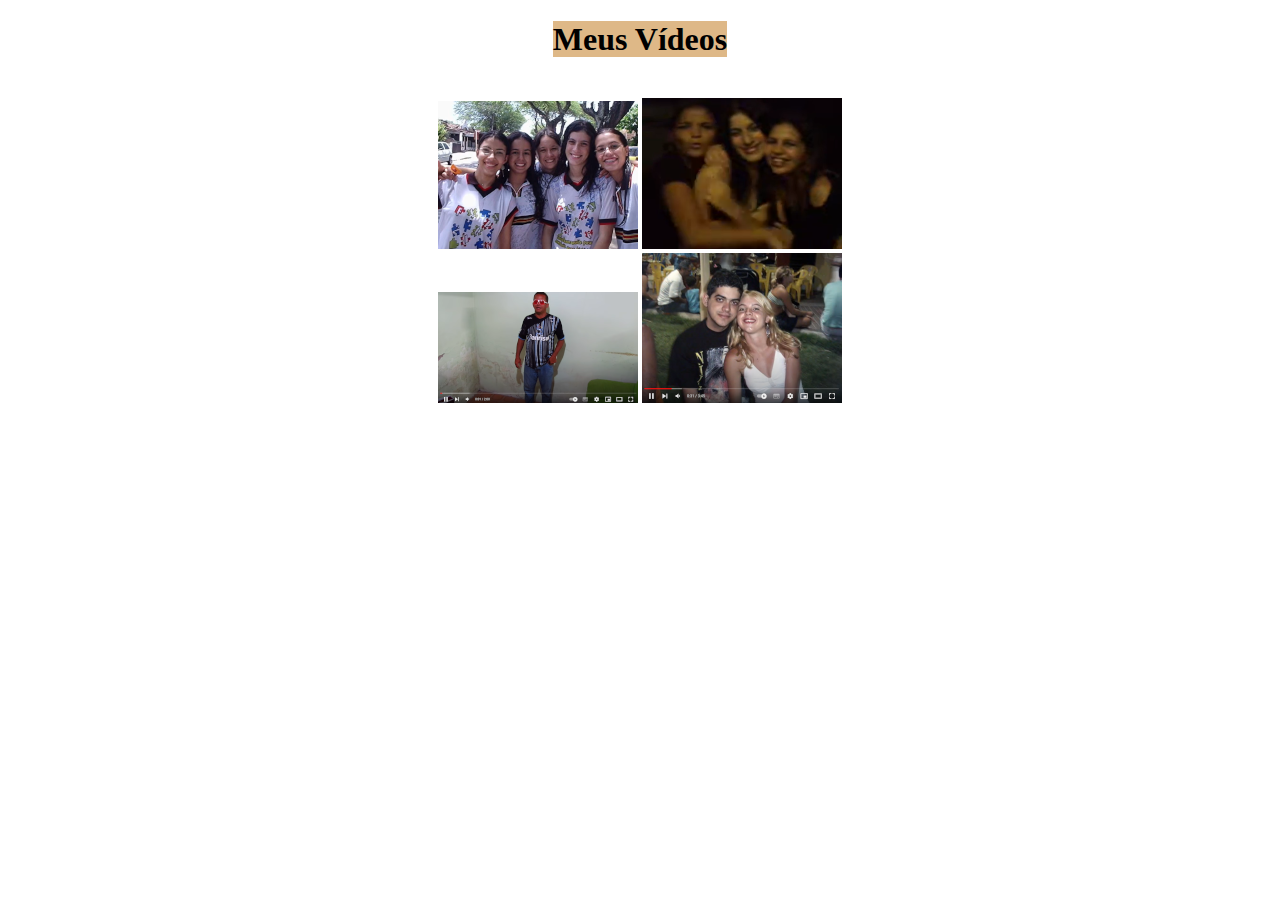
<file: index.html>
<!DOCTYPE html>
<html lang="pt-br">
  <head>
    <meta charset="UTF-8">
    <meta http-equiv="X-UA-Compatible" content="IE=edge">
    <meta name="viewport" content="width=device-width, initial-scale=1.0">
    <link rel="shortcut icon" href="meuicone.ico" type="image/x-icon">
    <link rel="stylesheet" href="style.css">
    <title>Vídeos Legais para Assistir</title>
  </head>
  <body>
    <h1><span>Meus Vídeos</span></h1>
    <br>
    <div>
      <a href="Diocesano/Dio.html"><img src="imagens/Diocesano200.png" alt="Diocesano"></a>
      <a href="Quandoeute/quandoeute.html"><img src="imagens/quandoeute200.png" alt="Quando eu te encontrar"></a><br>
      <a href="Val/val.html"><img src="imagens/Val200.png" alt="Val voz e violão"></a>
      <a href="magoeadilma/mago.html"><img src="imagens/magoeadilma200.png" alt="Magoeadilma"></a>
    </div>
  </body>
</html>
</file>
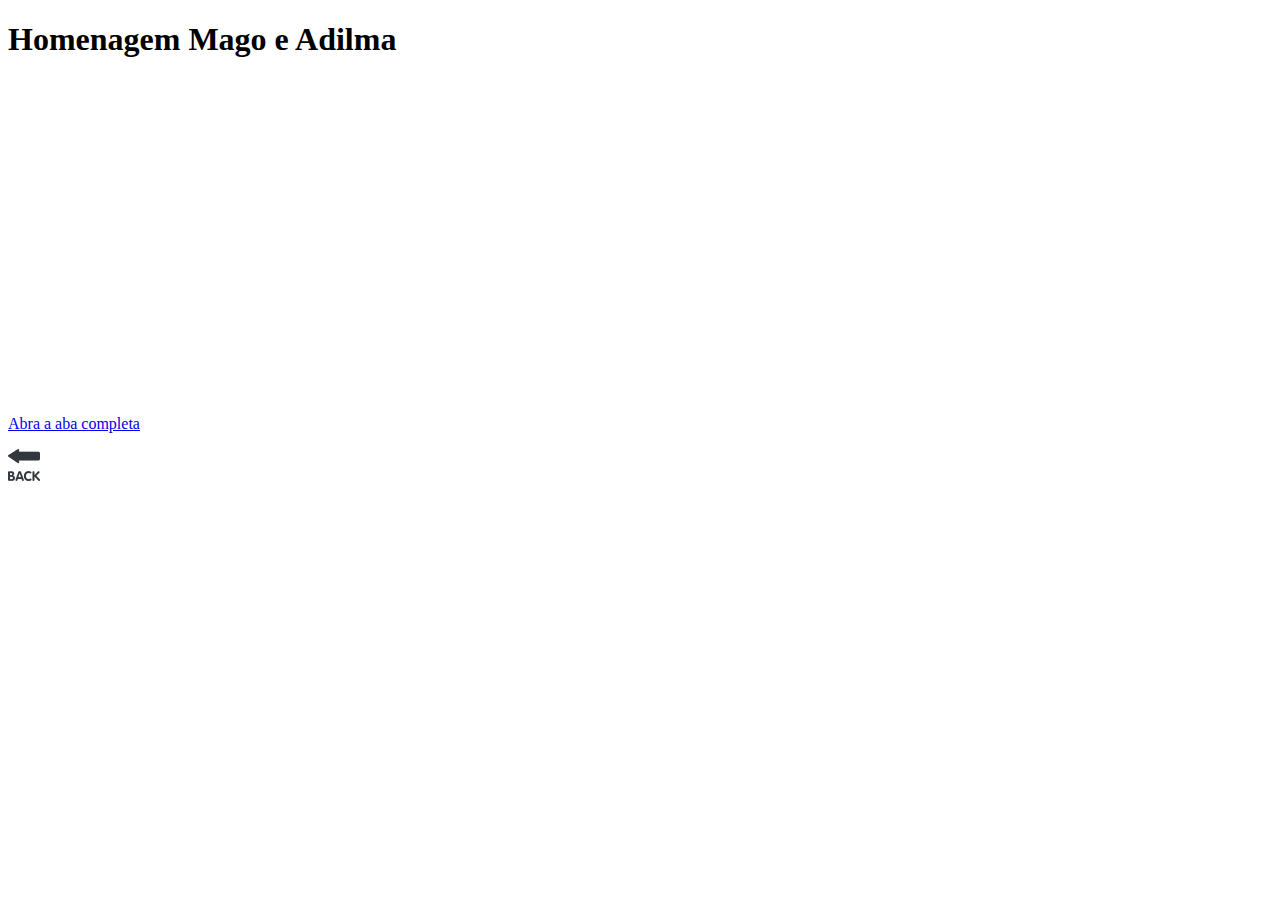
<file: magoeadilma/mago.html>
<!DOCTYPE html>
<html lang="pt-br">
<head>
    <meta charset="UTF-8">
    <meta http-equiv="X-UA-Compatible" content="IE=edge">
    <meta name="viewport" content="width=device-width, initial-scale=1.0">
    <link rel="shortcut icon" href="meuicone.ico" type="image/x-icon">
    <title>Mago e Adilma</title>
</head>
<body>
    <h1>Homenagem Mago e Adilma</h1>
    <iframe width="560" height="315" src="https://www.youtube.com/embed/8czoV1YTQ1I" title="YouTube video player" frameborder="0" allow="accelerometer; autoplay; clipboard-write; encrypted-media; gyroscope; picture-in-picture" allowfullscreen></iframe>
    <p><a href="https://www.youtube.com/channel/UCgx1vQnXZBYjDrRpJufX1sQ" target="_blank" rel="next"> Abra a aba completa</a></p>
    <a href="../index.html"><img src="setamenor.png" alt="Voltar"></a>
</body>
</html>
</file>
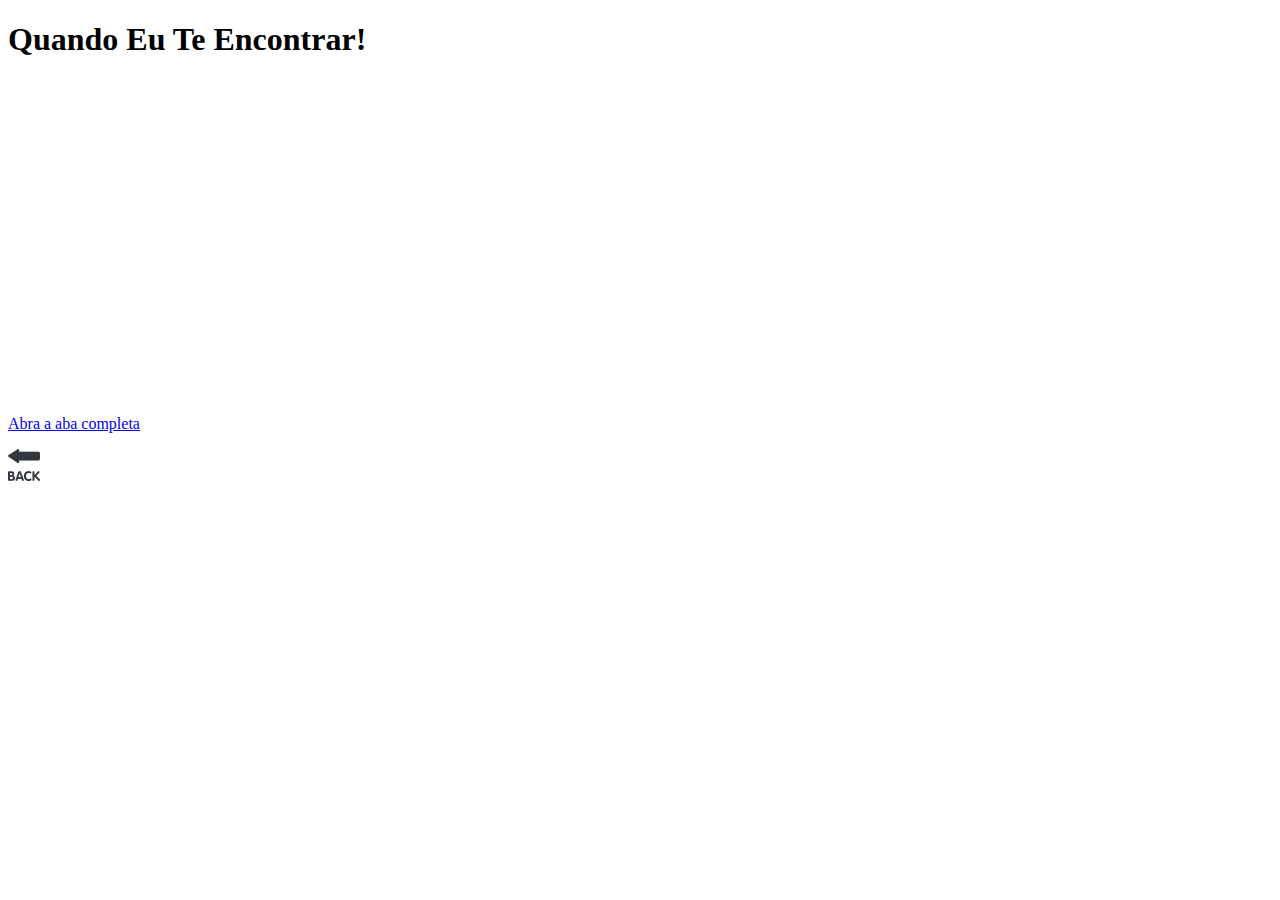
<file: Quandoeute/quandoeute.html>
<!DOCTYPE html>
<html lang="pt-br">
<head>
    <meta charset="UTF-8">
    <meta http-equiv="X-UA-Compatible" content="IE=edge">
    <meta name="viewport" content="width=device-width, initial-scale=1.0">
    <link rel="shortcut icon" href="meuicone.ico" type="image/x-icon">
    <title>Quando eu te encontrar</title>
</head>
<body>
   <h1>Quando Eu Te Encontrar!</h1> 
   <iframe width="560" height="315" src="https://www.youtube.com/embed/nkX38HxG9XQ" title="YouTube video player" frameborder="0" allow="accelerometer; autoplay; clipboard-write; encrypted-media; gyroscope; picture-in-picture" allowfullscreen></iframe>
   <p><a href="https://www.youtube.com/channel/UCgx1vQnXZBYjDrRpJufX1sQ" target="_blank" rel="next"> Abra a aba completa</a></p>
<a href="../index.html"><img src="setamenor.png" alt="Voltar"></a>
</body>
</html>
</file>
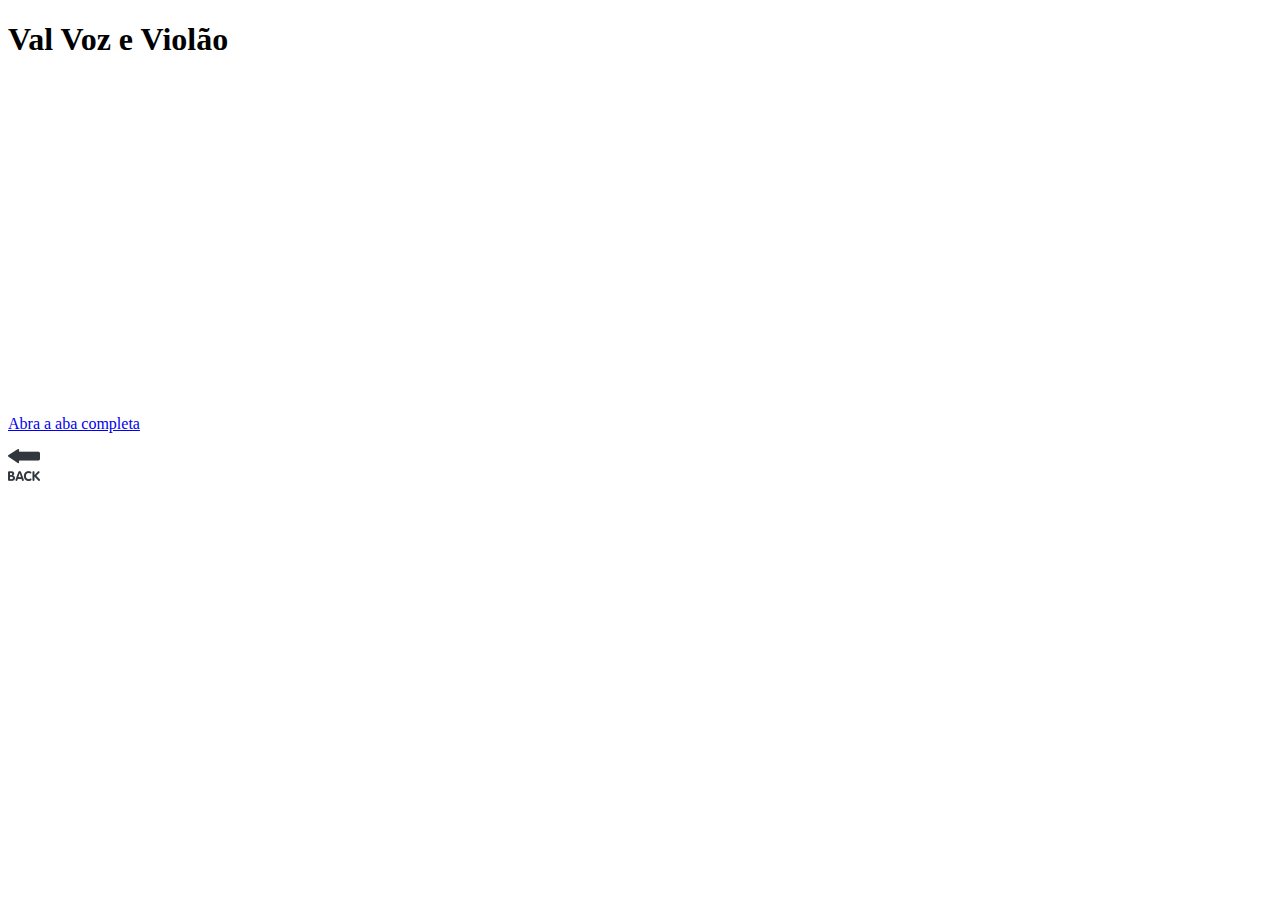
<file: Val/val.html>
<!DOCTYPE html>
<html lang="pt-br">
<head>
    <meta charset="UTF-8">
    <meta http-equiv="X-UA-Compatible" content="IE=edge">
    <meta name="viewport" content="width=device-width, initial-scale=1.0">
    <link rel="shortcut icon" href="meuicone.ico" type="image/x-icon">
    <title>Val cantando</title>
</head>
<body>
    <h1>Val Voz e Violão</h1>
    <iframe width="560" height="315" src="https://www.youtube.com/embed/0jqFTsFc97w" title="YouTube video player" frameborder="0" allow="accelerometer; autoplay; clipboard-write; encrypted-media; gyroscope; picture-in-picture" allowfullscreen></iframe>
    <p><a href="https://www.youtube.com/channel/UCgx1vQnXZBYjDrRpJufX1sQ" target="_blank" rel="next"> Abra a aba completa</a></p>
    <a href="../index.html"><img src="setamenor.png" alt="Voltar"></a>

</body>
</html>
</file>
<file: style.css>
span {
    background-color: burlywood;
}

h1, div {
    text-align: center;
}
</file>
